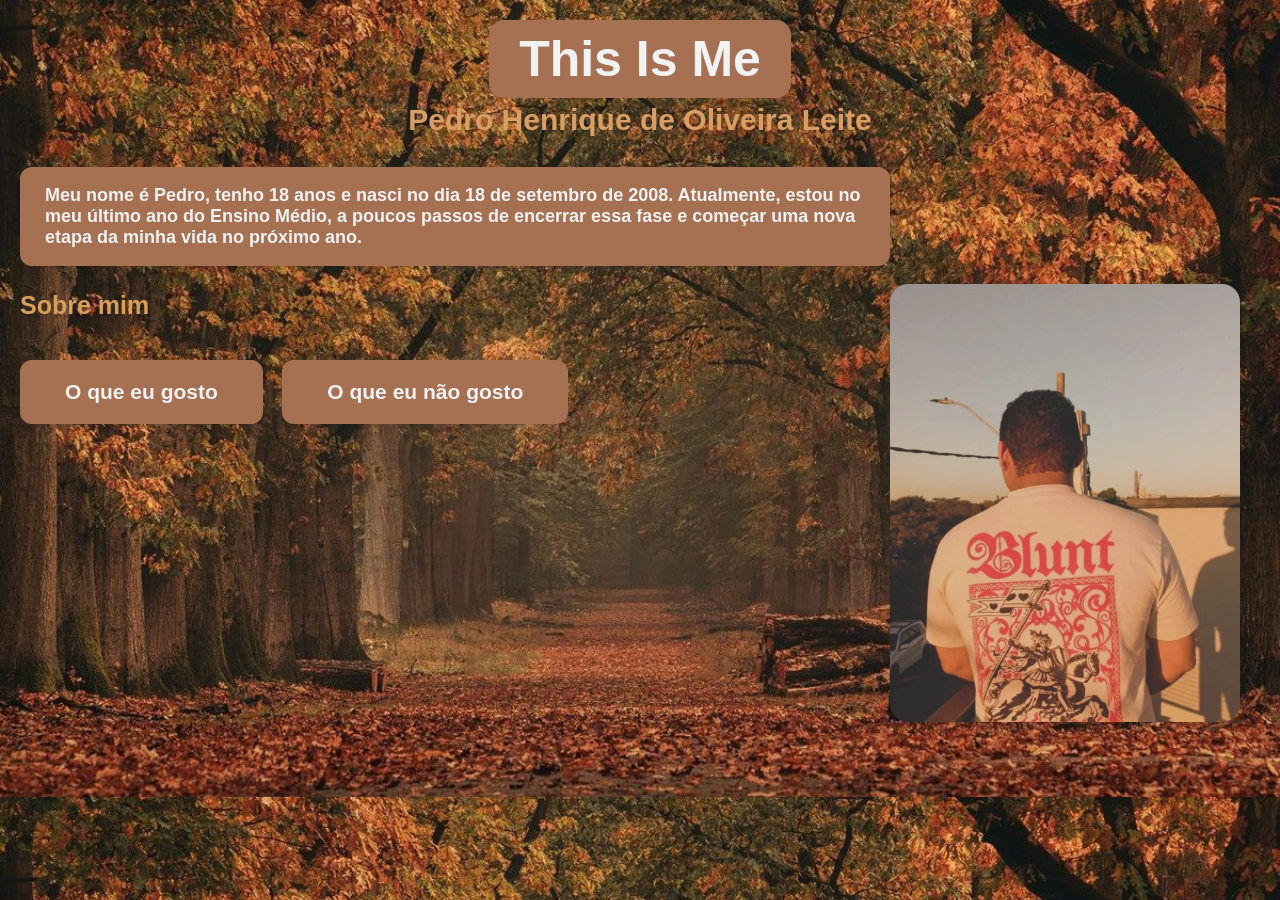
<file: index.html>
<!DOCTYPE html>

<html>

    <head>
        <meta charset="utf-8">
        <title>This Is Me</title>
        <link rel="stylesheet" href="estilo.css">
    </head>

    <body>

        <h1>This Is Me</h1>

        <h2>Pedro Henrique de Oliveira Leite</h2>

        <p> Meu nome é Pedro, tenho 18 anos e nasci no dia 18 de setembro de 2008.
    Atualmente, estou no meu último ano do Ensino Médio, a poucos passos de
    encerrar essa fase e começar uma nova etapa da minha vida no próximo ano.</p>

        <img src="FOTO PEDRO.jpg" alt="Foto de Pedro Oliveira">

        <h3>Sobre mim</h3>
        
        <a href="gostos.html">O que eu gosto</a>
        <a href="nao-gosto.html">O que eu não gosto</a>

    </body>

</html>
</file>
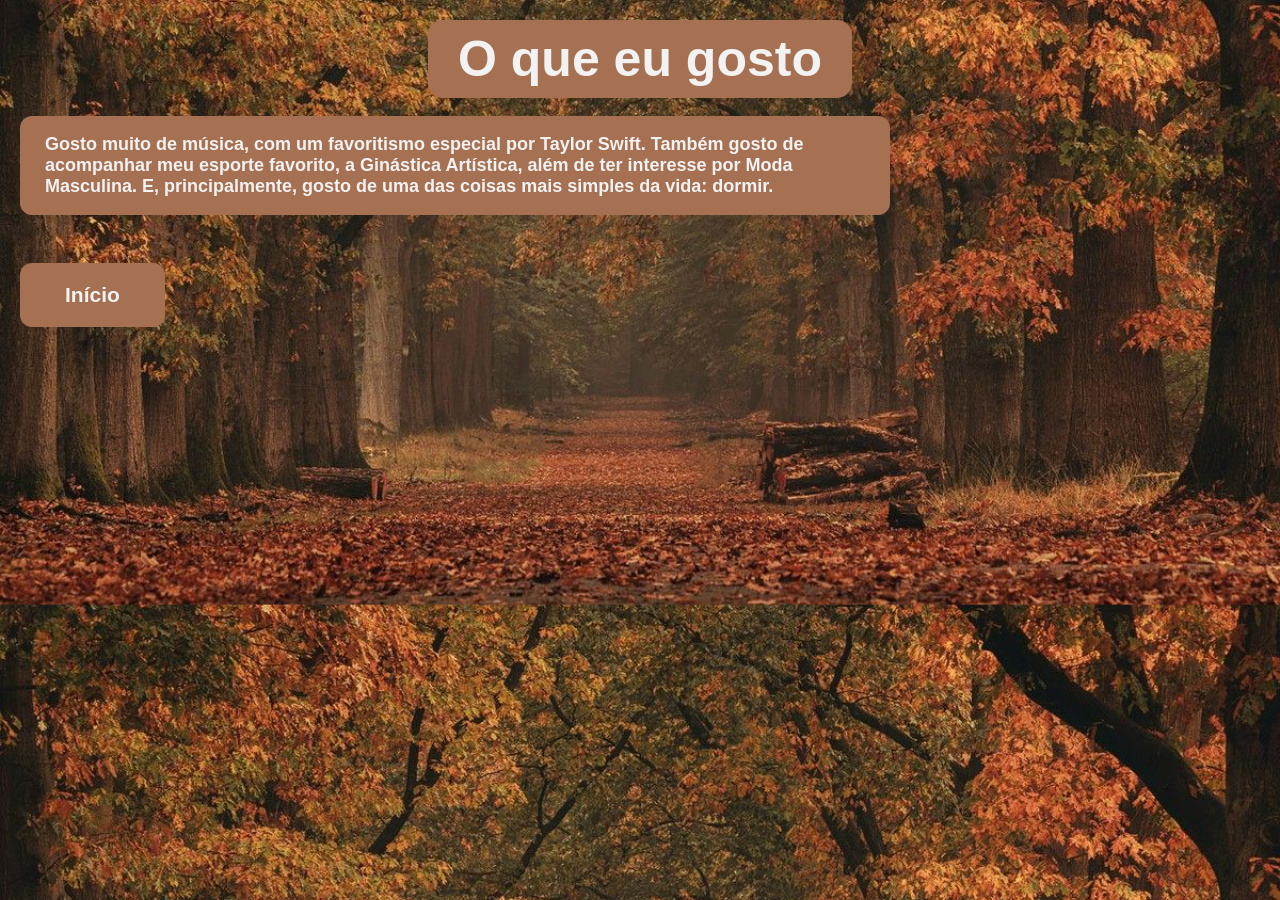
<file: gostos.html>
<!DOCTYPE html>

<html>

    <head>
        <meta charset="utf-8">
        <title>O que eu gosto | This Is Me...</title>
        <link rel="stylesheet" href="estilo.css">
    </head>

<body>

    <h1>O que eu gosto</h1>

    <p>Gosto muito de música, com um favoritismo especial por Taylor Swift.
    Também gosto de acompanhar meu esporte favorito, a Ginástica Artística,
    além de ter interesse por Moda Masculina. E, principalmente, gosto de
    uma das coisas mais simples da vida: dormir.</p>

    <a href="index.html">Início</a>

</body>

</html>
</file>
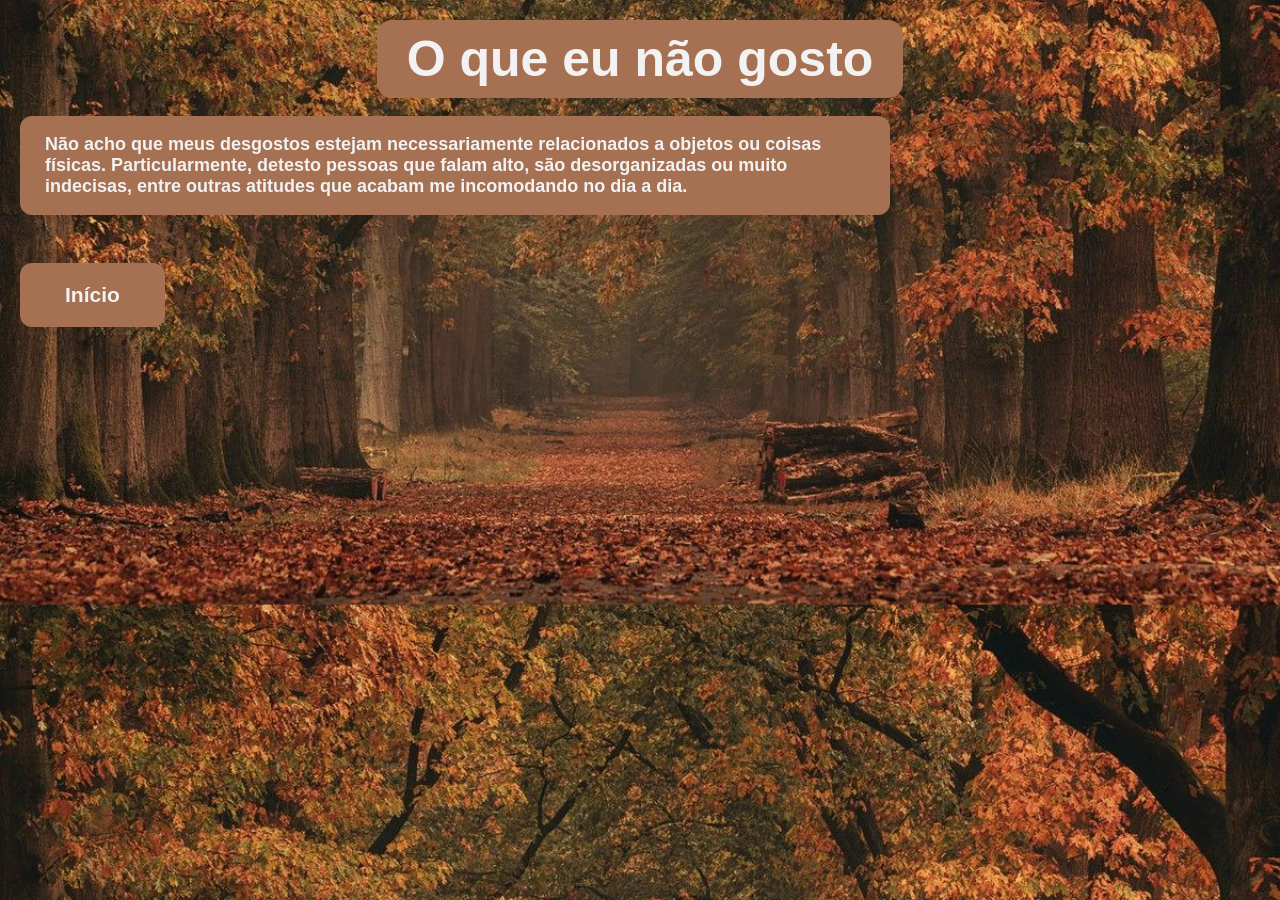
<file: nao-gosto.html>
<!DOCTYPE html>

<html>

    <head>
        <meta charset="utf-8">
        <title>O que eu não gosto | This Is Me...</title>
        <link rel="stylesheet" href="estilo.css">
    </head>

 <body>

    <h1>O que eu não gosto</h1>

    <p>Não acho que meus desgostos estejam necessariamente relacionados a
    objetos ou coisas físicas. Particularmente, detesto pessoas que falam
    alto, são desorganizadas ou muito indecisas, entre outras atitudes
    que acabam me incomodando no dia a dia.</p>

    <a href="index.html">Início</a>

</body>

</html>
</file>
<file: estilo.css>
body {
    background-image: url("fundo.jpg");
    background-size: cover;
    background-position: center;
    color: #733F2D;
    font-family: Arial, sans-serif;
    margin: 0;
    padding: 20px;
}

h1 {
    text-align: center;
    color: #F2F2F2;
    font-size: 50px;
    background-color: #A67153;
    padding: 10px 30px;
    border-radius: 15px;
    margin: 0 auto 5px auto;
    width: fit-content;
}

h2 {
    text-align: center;
    color: #D99F62;
    font-size: 30px;
    margin-top: 0;
    margin-bottom: 30px;
}

p {
    color: #F2F2F2;
    font-size: 18px;
    font-weight: bold;
    background-color: #A67153;
    padding: 18px 25px;
    border-radius: 12px;
    margin-right: 370px;
}

img {
    width: 350px;
    float: right;
    margin: 0 20px 20px 20px;
    border-radius: 18px;
}

h3 {
    color: #D99F59;
    font-size: 25px;
    margin-bottom: 10px;
    background-color: transparent;
}

a {
    display: inline-block;
    background-color: #A67153;
    color: #F2F2F2;
    padding: 20px 45px;
    margin: 30px 15px 10px 0;
    text-decoration: none;
    border-radius: 12px;
    font-size: 21px;
    font-weight: bold;
    transition: 0.3s;
}

a:hover {
    transform: translateY(-7px);
    box-shadow: 0 7px 12px rgba(0, 0, 0, 0.3);
}
</file>
